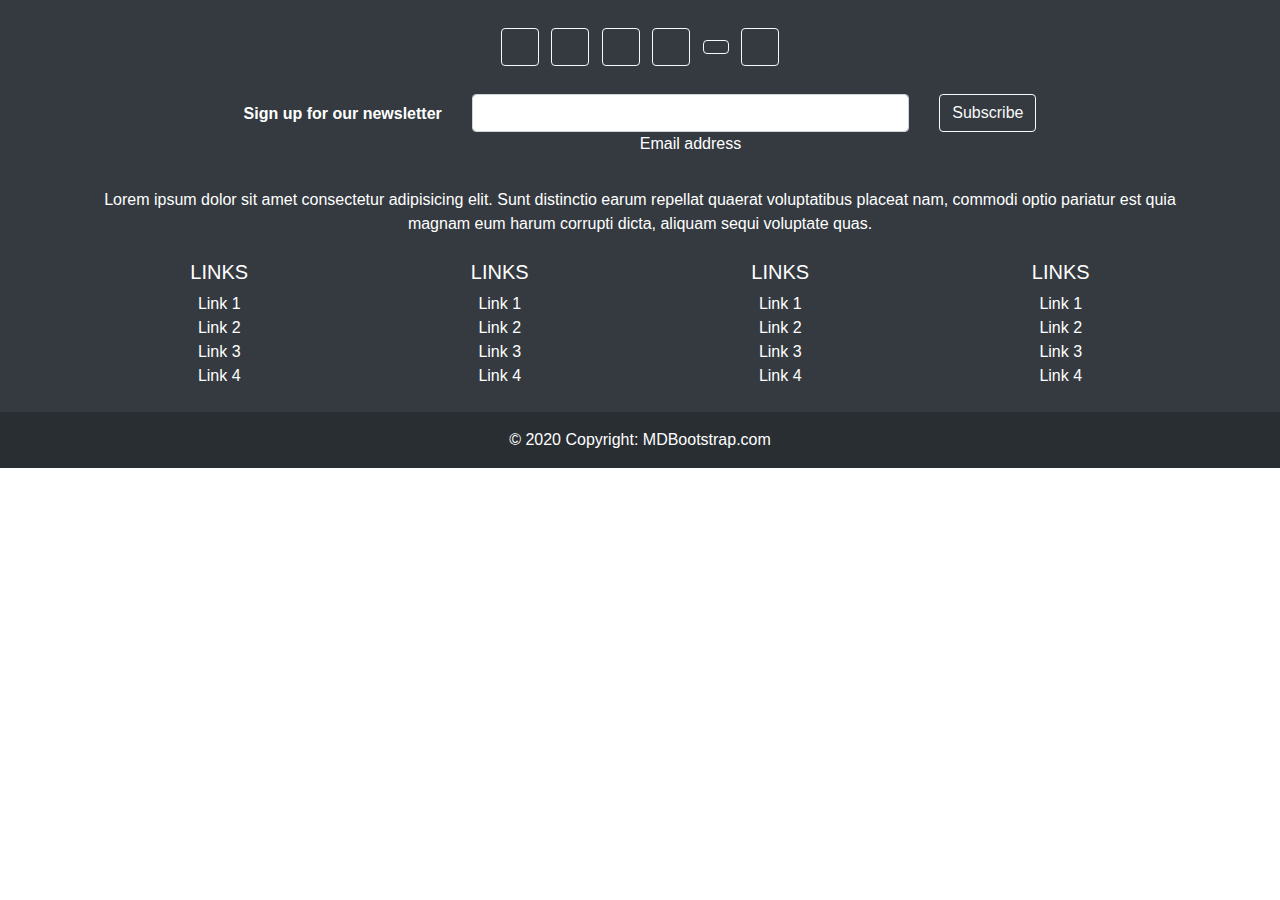
<file: HTML/footer.html>
<!DOCTYPE html>
<html lang="en">
<head>
    <meta charset="UTF-8">
    <meta http-equiv="X-UA-Compatible" content="IE=edge">
    <meta name="viewport" content="width=device-width, initial-scale=1.0">
    <link href="https://cdn.jsdelivr.net/npm/bootstrap@5.1.0/dist/css/bootstrap.min.css" rel="stylesheet" integrity="sha384-KyZXEAg3QhqLMpG8r+8fhAXLRk2vvoC2f3B09zVXn8CA5QIVfZOJ3BCsw2P0p/We" crossorigin="anonymous">
    <link rel="stylesheet" href="https://stackpath.bootstrapcdn.com/bootstrap/4.3.1/css/bootstrap.min.css" integrity="sha384-ggOyR0iXCbMQv3Xipma34MD+dH/1fQ784/j6cY/iJTQUOhcWr7x9JvoRxT2MZw1T" crossorigin="anonymous">
    <link rel="stylesheet" href="https://maxcdn.bootstrapcdn.com/font-awesome/4.4.0/css/font-awesome.min.css">
    <title>Document</title>
</head>
<body>
   
    <!-- Footer -->
<footer class="bg-dark text-center text-white">
    <!-- Grid container -->
    <div class="container p-4">
      <!-- Section: Social media -->
      <section class="mb-4">
        <!-- Facebook -->
        <a class="btn btn-outline-light btn-floating m-1" href="#!" role="button"
          ><i class="fab fa-facebook-f"></i
        ></a>
  
        <!-- Twitter -->
        <a class="btn btn-outline-light btn-floating m-1" href="#!" role="button"
          ><i class="fab fa-twitter"></i
        ></a>
  
        <!-- Google -->
        <a class="btn btn-outline-light btn-floating m-1" href="#!" role="button"
          ><i class="fab fa-google"></i
        ></a>
  
        <!-- Instagram -->
        <a class="btn btn-outline-light btn-floating m-1" href="#!" role="button"
          ><i class="fab fa-instagram"></i
        ></a>
  
        <!-- Linkedin -->
        <a class="btn btn-outline-light btn-floating m-1" href="#!" role="button"
          ><i class="fab fa-linkedin-in"></i
        ></a>
  
        <!-- Github -->
        <a class="btn btn-outline-light btn-floating m-1" href="#!" role="button"
          ><i class="fab fa-github"></i
        ></a>
      </section>
      <!-- Section: Social media -->
  
      <!-- Section: Form -->
      <section class="">
        <form action="">
          <!--Grid row-->
          <div class="row d-flex justify-content-center">
            <!--Grid column-->
            <div class="col-auto">
              <p class="pt-2">
                <strong>Sign up for our newsletter</strong>
              </p>
            </div>
            <!--Grid column-->
  
            <!--Grid column-->
            <div class="col-md-5 col-12">
              <!-- Email input -->
              <div class="form-outline form-white mb-4">
                <input type="email" id="form5Example21" class="form-control" />
                <label class="form-label" for="form5Example21">Email address</label>
              </div>
            </div>
            <!--Grid column-->
  
            <!--Grid column-->
            <div class="col-auto">
              <!-- Submit button -->
              <button type="submit" class="btn btn-outline-light mb-4">
                Subscribe
              </button>
            </div>
            <!--Grid column-->
          </div>
          <!--Grid row-->
        </form>
      </section>
      <!-- Section: Form -->
  
      <!-- Section: Text -->
      <section class="mb-4">
        <p>
          Lorem ipsum dolor sit amet consectetur adipisicing elit. Sunt distinctio earum
          repellat quaerat voluptatibus placeat nam, commodi optio pariatur est quia magnam
          eum harum corrupti dicta, aliquam sequi voluptate quas.
        </p>
      </section>
      <!-- Section: Text -->
  
      <!-- Section: Links -->
      <section class="">
        <!--Grid row-->
        <div class="row">
          <!--Grid column-->
          <div class="col-lg-3 col-md-6 mb-4 mb-md-0">
            <h5 class="text-uppercase">Links</h5>
  
            <ul class="list-unstyled mb-0">
              <li>
                <a href="#!" class="text-white">Link 1</a>
              </li>
              <li>
                <a href="#!" class="text-white">Link 2</a>
              </li>
              <li>
                <a href="#!" class="text-white">Link 3</a>
              </li>
              <li>
                <a href="#!" class="text-white">Link 4</a>
              </li>
            </ul>
          </div>
          <!--Grid column-->
  
          <!--Grid column-->
          <div class="col-lg-3 col-md-6 mb-4 mb-md-0">
            <h5 class="text-uppercase">Links</h5>
  
            <ul class="list-unstyled mb-0">
              <li>
                <a href="#!" class="text-white">Link 1</a>
              </li>
              <li>
                <a href="#!" class="text-white">Link 2</a>
              </li>
              <li>
                <a href="#!" class="text-white">Link 3</a>
              </li>
              <li>
                <a href="#!" class="text-white">Link 4</a>
              </li>
            </ul>
          </div>
          <!--Grid column-->
  
          <!--Grid column-->
          <div class="col-lg-3 col-md-6 mb-4 mb-md-0">
            <h5 class="text-uppercase">Links</h5>
  
            <ul class="list-unstyled mb-0">
              <li>
                <a href="#!" class="text-white">Link 1</a>
              </li>
              <li>
                <a href="#!" class="text-white">Link 2</a>
              </li>
              <li>
                <a href="#!" class="text-white">Link 3</a>
              </li>
              <li>
                <a href="#!" class="text-white">Link 4</a>
              </li>
            </ul>
          </div>
          <!--Grid column-->
  
          <!--Grid column-->
          <div class="col-lg-3 col-md-6 mb-4 mb-md-0">
            <h5 class="text-uppercase">Links</h5>
  
            <ul class="list-unstyled mb-0">
              <li>
                <a href="#!" class="text-white">Link 1</a>
              </li>
              <li>
                <a href="#!" class="text-white">Link 2</a>
              </li>
              <li>
                <a href="#!" class="text-white">Link 3</a>
              </li>
              <li>
                <a href="#!" class="text-white">Link 4</a>
              </li>
            </ul>
          </div>
          <!--Grid column-->
        </div>
        <!--Grid row-->
      </section>
      <!-- Section: Links -->
    </div>
    <!-- Grid container -->
  
    <!-- Copyright -->
    <div class="text-center p-3" style="background-color: rgba(0, 0, 0, 0.2);">
      © 2020 Copyright:
      <a class="text-white" href="https://mdbootstrap.com/">MDBootstrap.com</a>
    </div>
    <!-- Copyright -->
  </footer>
  <!-- Footer -->
</body>
</html>
</file>
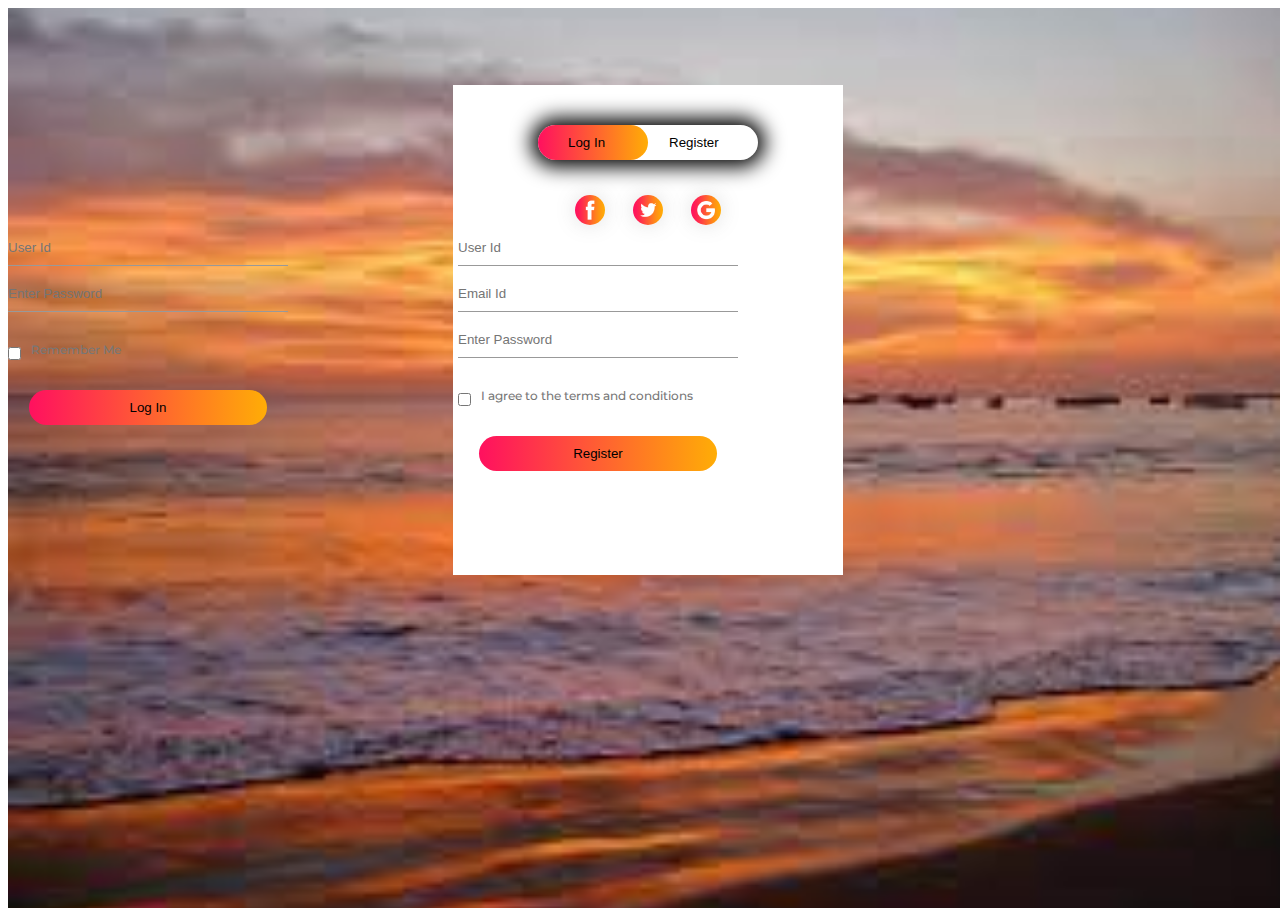
<file: HTML/login.html>
<!DOCTYPE html>
<html lang="en">
<head>
    <meta charset="UTF-8">
    <meta http-equiv="X-UA-Compatible" content="IE=edge">
    <meta name="viewport" content="width=device-width, initial-scale=1.0">
    <link rel="stylesheet" href="../CSS/style.css">
    <title>Document</title>
</head>
<body>
    <div class="hero">
        <div class="form-box">
            <div class="button-box">
                <div id="btn"></div>
                <button type="button" class="toggle-btn" onclick="Login() ,hideregister()">Log In </button>
                <button type="button" class="toggle-btn" onclick="Register(), hidelogin()">Register </button>
            </div>
            <div class="social-icons">
                <img src="../assests/fb.png" alt="">
                <img src="../assests/tw.png" alt="">
                <img src="../assests/gp.png" alt="">
            </div>
        </div>
        <form action="" class="input-group" id="Login">
            <input type="text" class="input-feild" placeholder="User Id" required>
            <input type="text" class="input-feild" placeholder="Enter Password" required>
            <input type="checkbox" class="chech-box"><span>Remember Me</span>
            <button type="submit" class="submit-btn">Log In</button>
        </form>
        <form action="" class="input-group" id="Register">
            <input type="text" class="input-feild" placeholder="User Id" required>
            <input type="text" class="input-feild" placeholder="Email Id" required>
            <input type="text" class="input-feild" placeholder="Enter Password" required>
            <input type="checkbox" class="chech-box"><span>I agree to the terms and conditions</span>
            <button type="submit" class="submit-btn">Register</button>
        </form>
    </div>

    <script>
        var x = document.getElementById("Login");
        var y = document.getElementById("Register");
        var z = document.getElementById("btn");

        function Register(){
            x.style.left = "50px";
            y.style.left = "480px";
            z.style.left = "110px";
        }
        function Login(){
            x.style.left = "480px";
            y.style.left = "50px";
            z.style.left = "0px";
        }
        function hideregister(){
            y.style.display = "none";
            x.style.display = "inline-block"
        }
        function hidelogin(){
            x.style.display = "none";
            y.style.display = "inline-block"
        }
    </script>
</body>
</html>
</file>
<file: CSS/style.css>
@import url('https://fonts.googleapis.com/css2?family=Montserrat:wght@300;400;500;600;700;800&display=swap');


body {
    font-family: 'Montserrat', sans-serif;
    font-weight: 500;
}

.hero {
    height: 100%;
    width: 100%;
    background-image: url(../assests/login-banner.jpg);
    background-image: (rgba(0, 0, 0, 0.4), rgba(0, 0, 0, 0.4));
    background-position: center;
    background-size: cover;
    position: absolute;
}

.form-box {
    width: 380px;
    height: 480px;
    position: relative;
    margin: 6% auto;
    background: #fff;
    padding: 5px;
    overflow: hidden;
}

.button-box {
    width: 220px;
    margin: 35px auto;
    position: relative;
    box-shadow: 0 0 20px 7px;
    border-radius: 30px;
}

.toggle-btn {
    padding: 10px 30px;
    cursor: pointer;
    background: transparent;
    position: relative;
    border: 0;
    outline: none;
}

#btn {
    top: 0;
    left: 0;
    position: absolute;
    width: 110px;
    height: 100%;
    background: linear-gradient(to right, #ff105f, #ffad06);
    border-radius: 30px;
    transition: .5s;
}

.social-icons {
    margin: 30px auto;
    text-align: center;
}

.social-icons img {
    width: 30px;
    margin: 0 12px;
    box-shadow: 0 0 20px 0 #7f7f7f3d;
    cursor: pointer;
    border-radius: 50%;
}

.input-group {
    top: 217px;
    position: absolute;
    width: 280px;
    transition: .5s;
}

.input-feild {
    width: 100%;
    padding: 10px 0;
    margin: 5px 0;
    border-left: 0;
    border-top: 0;
    border-right: 0;
    border-bottom: 1px solid #999;
    outline: none;
    background: transparent;
}

.submit-btn {
    width: 85%;
    padding: 10px 30px;
    cursor: pointer;
    display: block;
    margin: auto;
    background: linear-gradient(to right, #ff105f, #ffad06);
    border: 0;
    outline: none;
    border-radius: 30px;
}

.chech-box {
    margin: 30px 10px 30px 0;
}

span {
    color: #777;
    font-size: 12px;
    bottom: 68px;
    position: absolute;
}

#login {
    left: 50px;
}

#Register {
    left: 450px;
}
</file>
